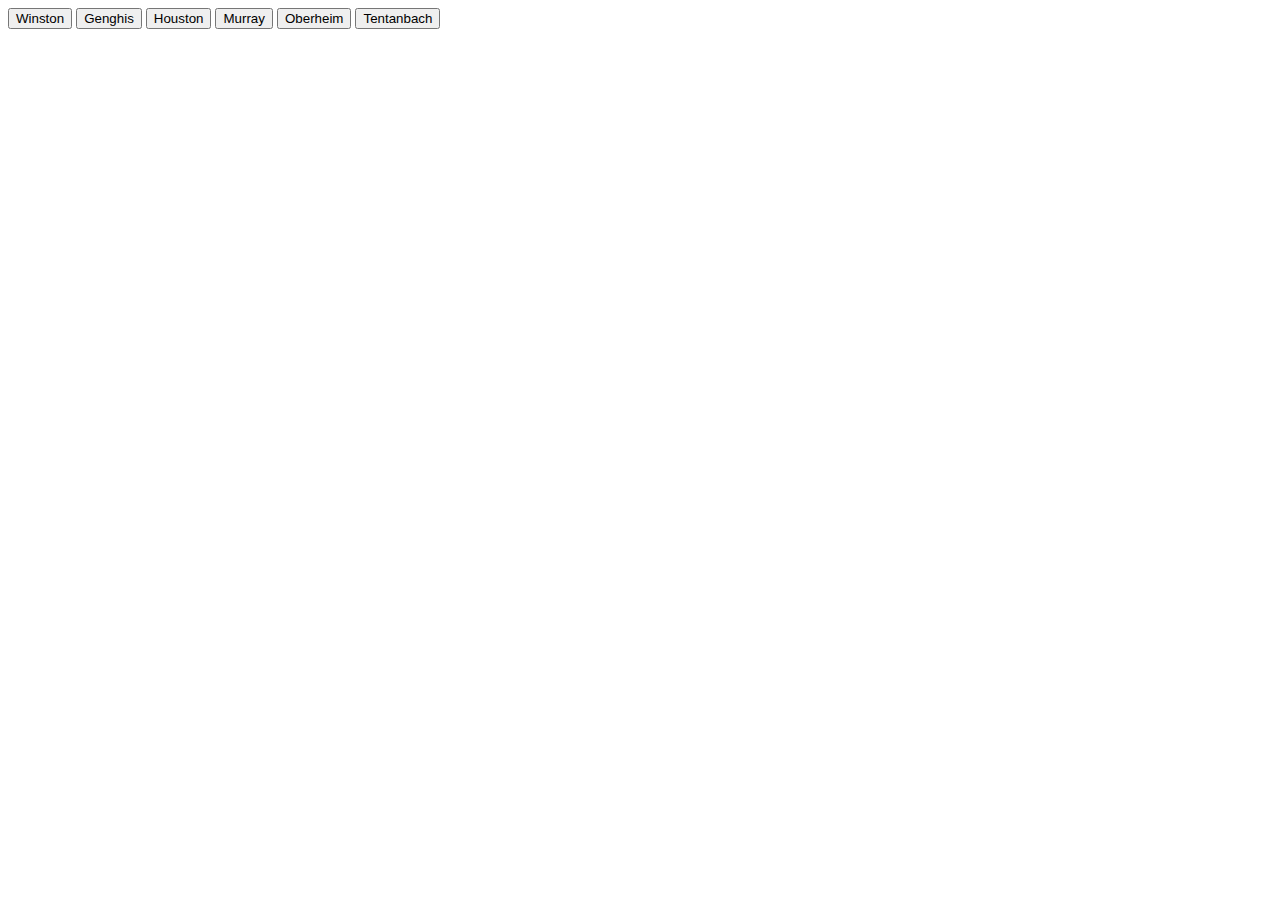
<file: browserhistory.html>
<html>
<head>
<title>Hist</title>
<script>
/** @const */ var voyc = {};
addEventListener('load', function(event) {
	new voyc.BrowserHistory('name', function(pageid) {
		document.title = 'Hist ' + pageid
		document.getElementById('content').innerHTML = 'This is a story about ' + pageid + '.';
	});

	var btns = document.querySelectorAll('button');
	for (var i=0; i<btns.length; i++) {
		btns[i].addEventListener('click', function(event) {
			(new voyc.BrowserHistory).nav(event.currentTarget.id);
		}, false);
	}
}, false)
</script>
<script src='browserhistory.js'></script>
</head>
<body>
<div>
	<button id=winston>Winston</button>
	<button id=genghis>Genghis</button>
	<button id=houston>Houston</button>
	<button id=murray>Murray</button>
	<button id=oberheim>Oberheim</button>
	<button id=tentanbach>Tentanbach</button>
</div>
<br/>
<div id=content>
</div>
</body>
</html>
</file>
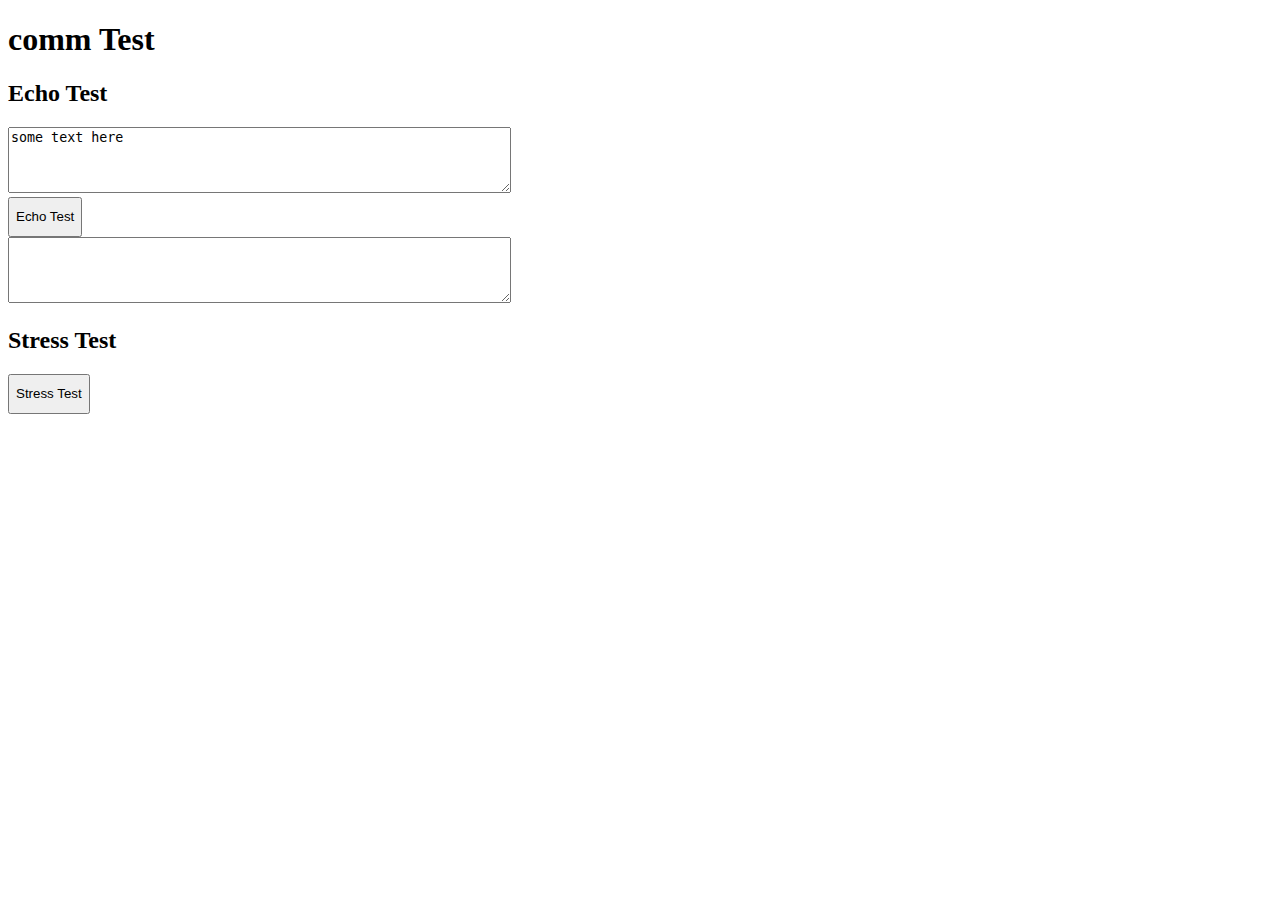
<file: comm.html>
﻿<!doctype html>
<html>
	<head>
		<title>Comm Test</title>
		<meta http-equiv="content-type" content="text/html; charset=UTF-8"/>
		<meta name="viewport" content="width=device-width, initial-scale=1, maximum-scale=1">
		<style>
			button {
				height: 40px;
			}
		</style>
		<script>
			/** @const */ var voyc = {};
			var commEcho = null;
			var commStress = null;

			onload = function() {
				commEcho = new voyc.Comm('http://guru.hagstrand.com/svc/');
				commStress = new voyc.Comm('http://guru.hagstrand.com/svc/');
			}
			
			echotest = function() {
				var a = {
					data: document.getElementById("xinput").value,
					stress: '0'
				}
				commEcho.request('echo', a, onEchoTestReturned);
			}
			
			onEchoTestReturned = function(ok, response, o) {
				if (ok) {
					document.getElementById("xoutput").value = response.echo;
				}
			}

			stresstest = function() {
				commStress.seq = 1;
				var c = document.getElementById('container');
				c.innerHTML = '';

				var numTests = 15;
				var e,tin,tout;
				for (var i=1; i<=numTests; i++) {
					e = document.createElement('div');
					c.appendChild(e);
					
					tin = document.createElement('textarea');
					tin.id = 'xin' + i;
					tin.value = 'data ' + i;
					e.appendChild(tin);

					tout = document.createElement('textarea');
					tout.id = 'xout' + i;
					e.appendChild(tout);

					var a = {
						data: document.getElementById('xin'+i).value,
						stress: '1'
					}

					commStress.request('echo', a, onStressTestReturned);
				}	
			}
			
			onStressTestReturned = function(ok, response, o) {
				if (ok) {
					var s = response.echo + ' |' + o.seq + '|' + o.ok + '|' + o.retries + '|' + o.elapsed;
					document.getElementById('xout'+o.seq).value = s;
				}
			}
		</script>
		<script src="comm.js" type="text/javascript"></script>
	</head>
	<body>
		<h1>comm Test</h1>
		<h2>Echo Test</h2>
		<textarea id="xinput" cols="60" rows="4">some text here</textarea><br/>
		<button onclick='echotest()'>Echo Test</button><br/>
		<textarea id="xoutput" cols="60" rows="4"></textarea><br/>

		<h2>Stress Test</h2>
		<button onclick='stresstest()'>Stress Test</button>
		<div id='container'></div>
	</body>
</html>
</file>
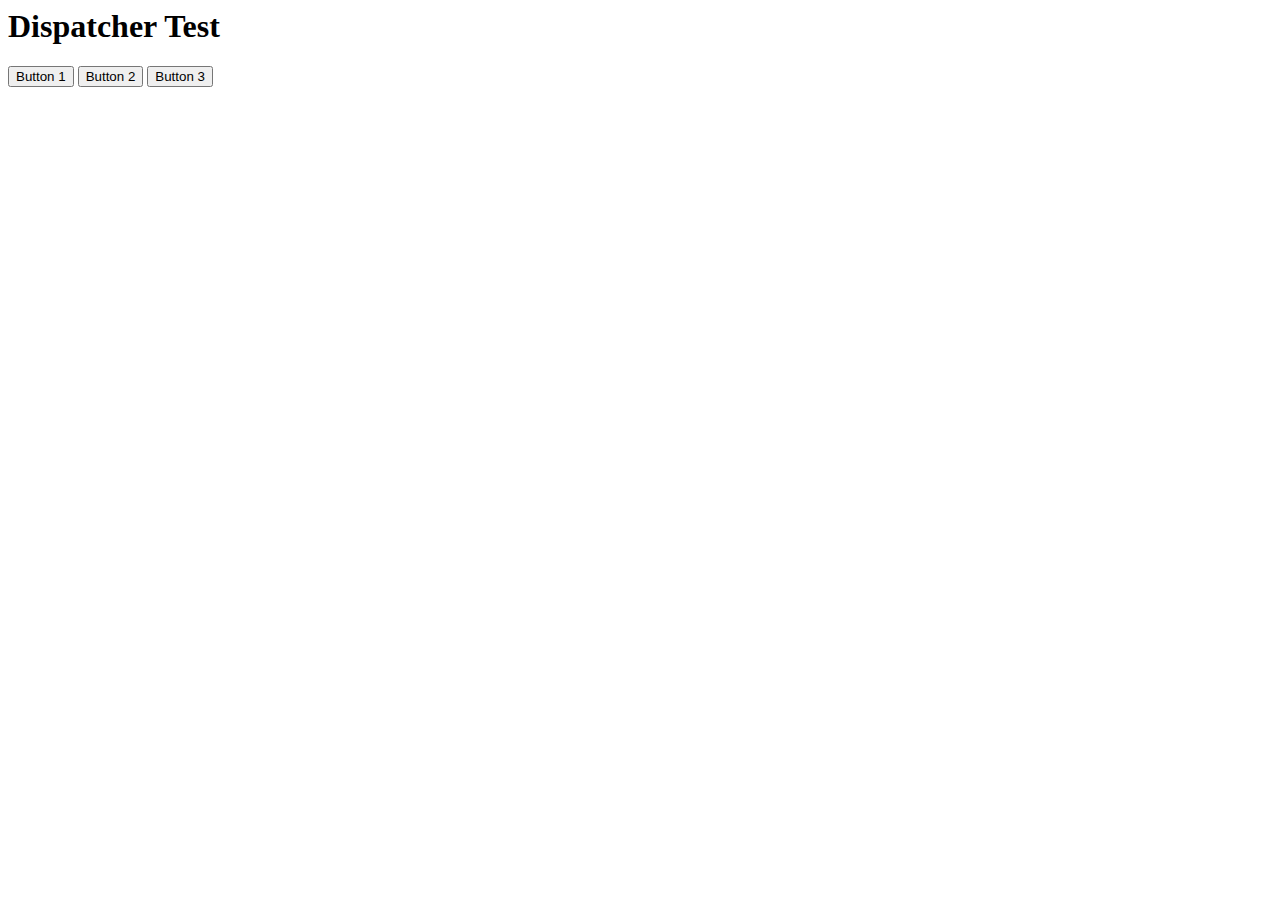
<file: dispatcher.html>
<html>
	<head>
		<title>Dispatcher Test</title>
		<script>
			voyc = {};
			Event = {
				OneClicked: 1,
				TwoClicked: 2,
				ThreeClicked: 3,
			};
		
			window.onload = onLoad;
			g = {};  // all global variables go in here

			function onLoad() {
				console.log("loading");

				// Create three dispatchers, for testing only.  Normally each app uses only one Dispatcher.
				g.dispatcher1 = new voyc.Dispatcher();
				g.dispatcher2 = new voyc.Dispatcher();
				g.dispatcher3 = new voyc.Dispatcher();

				g.dispatcher1.subscribe( Event.OneClicked, 'tester', onClickOne);
				g.dispatcher2.subscribe( Event.TwoClicked, 'tester', onClickTwo);
				g.dispatcher3.subscribe( Event.ThreeClicked, 'tester', onClickThree);

				g.myobject = new MyObject(g.dispatcher1);  // second subscribe to btn 1

				document.getElementById('btn1').addEventListener('click', function(evt) {
					g.dispatcher1.publish(Event.OneClicked, "self", {x:'homer', y:'jethro'});
				}, false);
				document.getElementById('btn2').addEventListener('click', function(evt) {
					g.dispatcher2.publish(Event.TwoClicked, "self", {data:'xxxx'});
				}, false);
				document.getElementById('btn3').addEventListener('click', function(evt) {
					g.dispatcher3.publish(Event.ThreeClicked, "self", {a:1,b:2});
				}, false);
			}

			function onClickOne(note) {
				alert(['in onClickOne', note.payload.x, note.payload.y]);
			}
			function onClickTwo(note) {
				alert(['in onClickTwo', note.payload.data]);
			}
			function onClickThree(note) {
				alert(['in onClickThree', note.payload.a, note.payload.b]);
			}
		</script>
		<script src="dispatcher.js"></script>

		<script>
			/* class MyObject */
			function MyObject(dispatcher) {
				var self = this;
				dispatcher.subscribe( Event.OneClicked, 'MyObject', self.click1);
			}
			MyObject.prototype = {
				click1 : function(note) {
					alert(['in myObject.click1', note.payload.x, note.payload.y]);
				}
			}
		</script>
	</head>

<body>
	<h1>Dispatcher Test</h1>
	<input type="button" value="Button 1" id='btn1'/>
	<input type="button" value="Button 2" id='btn2'/>
	<input type="button" value="Button 3" id='btn3'/>
</body>
</html>
</file>
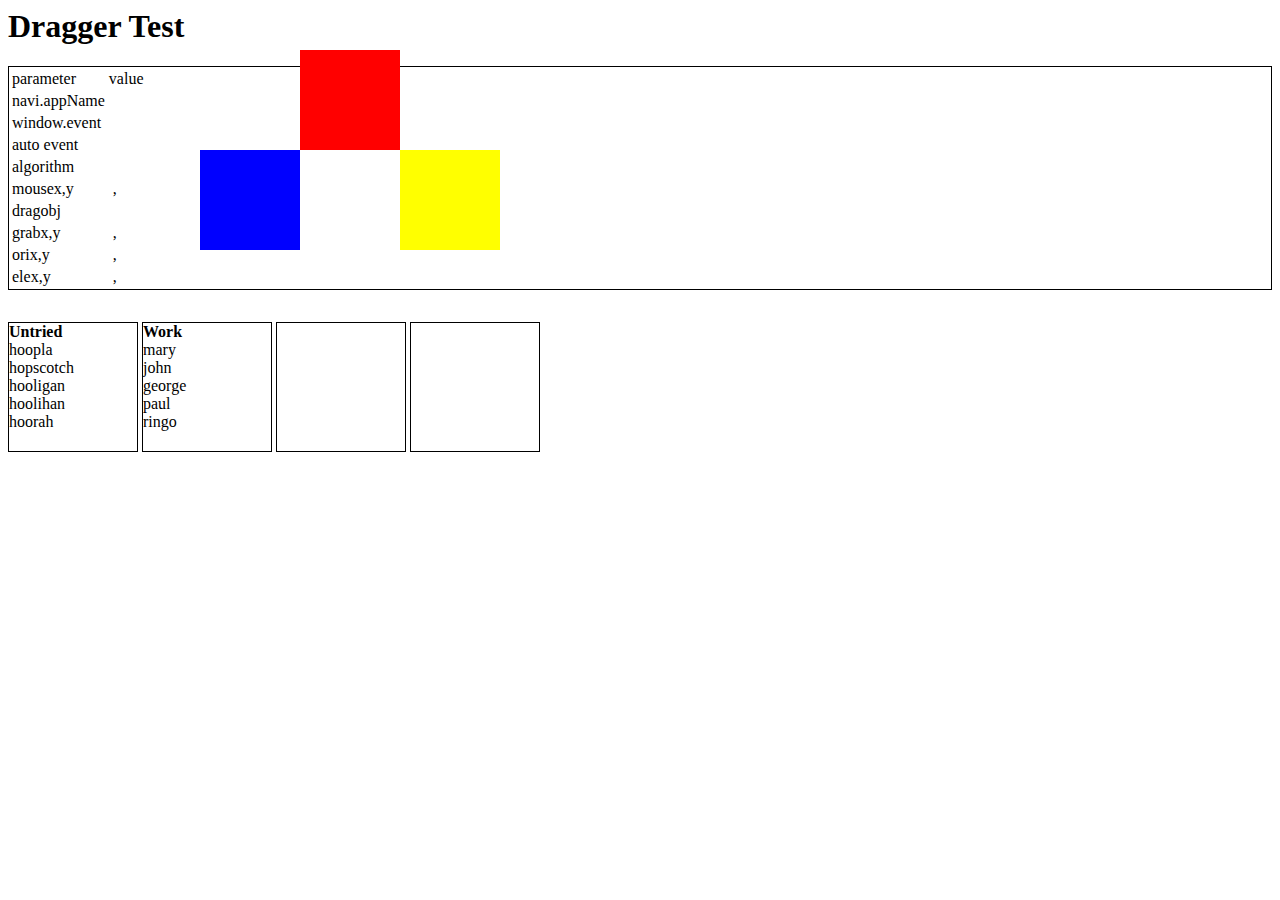
<file: dragger.html>
<html>
	<head>
	<title>Dragger Test</title>
	<style>
		.dragging {position:absolute;}
		.highlight {border:1px solid red}
		#redsquare {
			position:absolute; 
			top:50px; 
			left:300px; 
			width:100px; 
			height:100px; 
			background-color:red;
		}
		#bluesquare {
			position:absolute; 
			top:150px; 
			left:200px; 
			width:100px; 
			height:100px; 
			background-color:blue;
		}
		#yellowsquare {
			position:absolute; 
			top:150px; 
			left:400px; 
			width:100px; 
			height:100px; 
			background-color:yellow;
		}
		#internals {
			border:thin solid black;
		}
		#stacks {
			margin-top:2rem;
		}
		.stack {
			border:thin solid black;
			width:8rem;
			height:8rem;
			display:inline-block;
			vertical-align:top;
		}
		ct {
			font-weight:bold;
			display:block;
		}
		cd {
			display:block;
		}
		cd.dragging {
			position:absolute;
			background-color:gold;
		}
		cx {
			display:block;
			xborder-bottom:1px solid green;
			margin:0 .5rem;
		}
		cx.highlight {
			border-bottom:2px solid red;
		}
	</style>
	<script>
		/** @const */ var voyc = {};  // global internal, compiler removes
		window['voyc'] = {};  // global external, compiler keeps
		window.onload = function() {
			dragger = new voyc.Dragger();

			// request info for debugging
			dragger.setInternals(document.getElementById('internals'));

			// redsquare: default behavior, no listeners
			var e = document.getElementById("redsquare");
			dragger.enableDrag(e);

			// bluesquare: two listeners
			var e = document.getElementById("bluesquare");
			dragger.enableDrag(e);
			dragger.addListener( e, 'drag', function(e,x,y) {
				var d = document.getElementById('bluesquare');
				d.innerHTML = [x,y];
			});
			dragger.addListener( e, 'drop', function(e,x,y) {
				var d = document.getElementById('bluesquare');
				d.innerHTML = 'dropped at '+[x,y];
			});

			// yellowsquare: dropped
			var e = document.getElementById("yellowsquare");
			dragger.enableDrag(e);
			dragger.addListener( e, 'drag', function(e,x,y) {
				var d = document.getElementById('yellowsquare');
				d.innerHTML = [x,y];
			});
			dragger.addListener( e, 'drop', function(e,x,y) {
				var d = document.getElementById('yellowsquare');
				d.innerHTML = 'dropped at '+[x,y];
			});

			$ = function(e) {return document.getElementById(e);};

			$('untried').innerHTML = '<ct>Untried</ct><cx></cx><cd>hoopla</cd><cx></cx><cd>hopscotch</cd><cx></cx><cd>hooligan</cd><cx></cx><cd>hoolihan</cd><cx></cx><cd>hoorah</cd>';
			$('work').innerHTML = '<ct>Work</ct><cx></cx><cd>mary</cd><cx></cx><cd>john</cd><cx></cx><cd>george</cd><cx></cx><cd>paul</cd><cx></cx><cd>ringo</cd>';

			var elems = document.getElementsByTagName('cd');
			for (var i=0; i<elems.length; i++) {
				elems[i].setAttribute('drag', 'drag');
				dragger.enableDrag(elems[i]);
				dragger.addListener( elems[i], 'grab', function(e,x,y) {
					e.classList.add('dragging');
					//e.style.position = 'absolute';
				});
				dragger.addListener( elems[i], 'drop', function(e,x,y,d) {
					if (d) {
						console.log('stack rearrangd'); 
					}
				});
			}

			var elems = document.getElementsByTagName('cx');
			for (var i=0; i<elems.length; i++) {
				dragger.enableDrop(elems[i]);
			}
		}
	</script>
	<script src="dragger.js" type="text/javascript"></script>
	<script src="utils.js" type="text/javascript"></script>
	</head>

	<body>
		<h1>Dragger Test</h1>
		<div drag id='redsquare'></div>
		<div drag id='bluesquare'></div>
		<div drag id='yellowsquare'></div>
		<div drag id='internals'></div>

		<div id='stacks'>
			<div class='stack' id='untried' ></div>
			<div class='stack' id='work'    ></div>
			<div class='stack' id='review'  ></div>
			<div class='stack' id='mastered'></div>
		</div>
	</body>
</html>
</file>
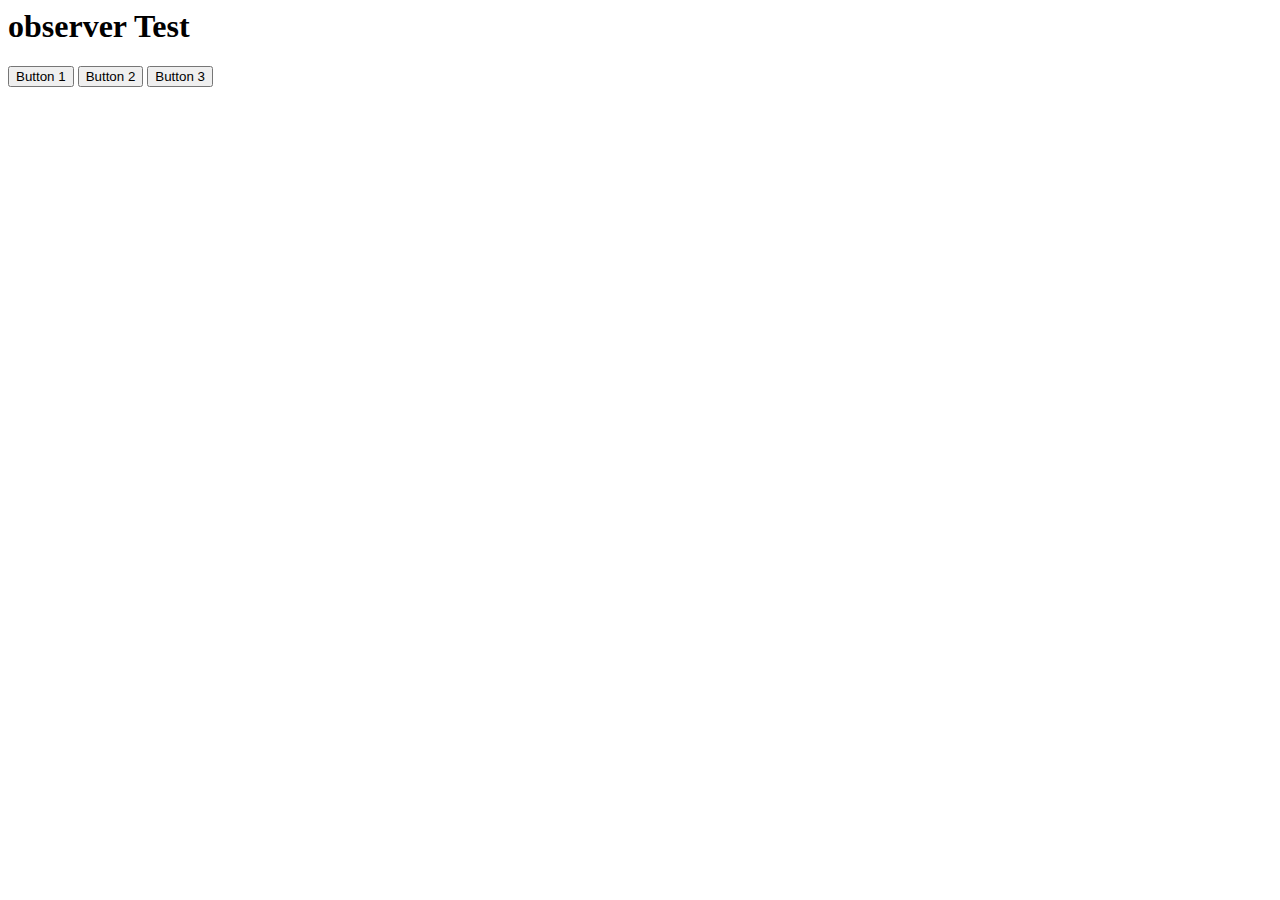
<file: observer.html>
<html>
	<head>
		<title>Observer Test</title>
		<script>
			/** @const */ var voyc = {};
			window.onload = onLoad;
			g = {};  // all global variables go in here

			function onLoad() {
				console.log("loading");
				g.observer = new voyc.Observer();
				g.observer.subscribe( "onClickOne", 'tester', onClickOne);
				g.observer.subscribe( "onClickTwo", 'tester', onClickTwo);
				g.observer.subscribe( "onClickThree", 'tester', onClickThree);

				g.myobject = new MyObject(g.observer);  // second subscribe to btn 1

				document.getElementById('btn1').addEventListener('click', function(evt) {
					g.observer.publish("onClickOne", "self", {x:'homer', y:'jethro'});
				}, false);
				document.getElementById('btn2').addEventListener('click', function(evt) {
					g.observer.publish("onClickTwo", "self", {data:'xxxx'});
				}, false);
				document.getElementById('btn3').addEventListener('click', function(evt) {
					g.observer.publish("onClickThree", "self", {a:1,b:2});
				}, false);
			}

			function onClickOne(note) {
				alert(['in onClickOne', note.payload.x, note.payload.y]);
			}
			function onClickTwo(note) {
				alert(['in onClickTwo', note.payload.data]);
			}
			function onClickThree(note) {
				alert(['in onClickThree', note.payload.a, note.payload.b]);
			}

			/* class MyObject */
			function MyObject() {
				var self = this;
				(new voyc.Observer).subscribe( "onClickOne", 'MyObject', self.click1);
			}
			MyObject.prototype = {
				click1 : function(note) {
					alert(['in myObject.click1', note.payload.x, note.payload.y]);
				}
			}
		</script>
		<script src="observer.js"></script>
	</head>

	<body>
		<h1>observer Test</h1>
		<input type="button" value="Button 1" id='btn1'/>
		<input type="button" value="Button 2" id='btn2'/>
		<input type="button" value="Button 3" id='btn3'/>
	</body>
</html>
</file>
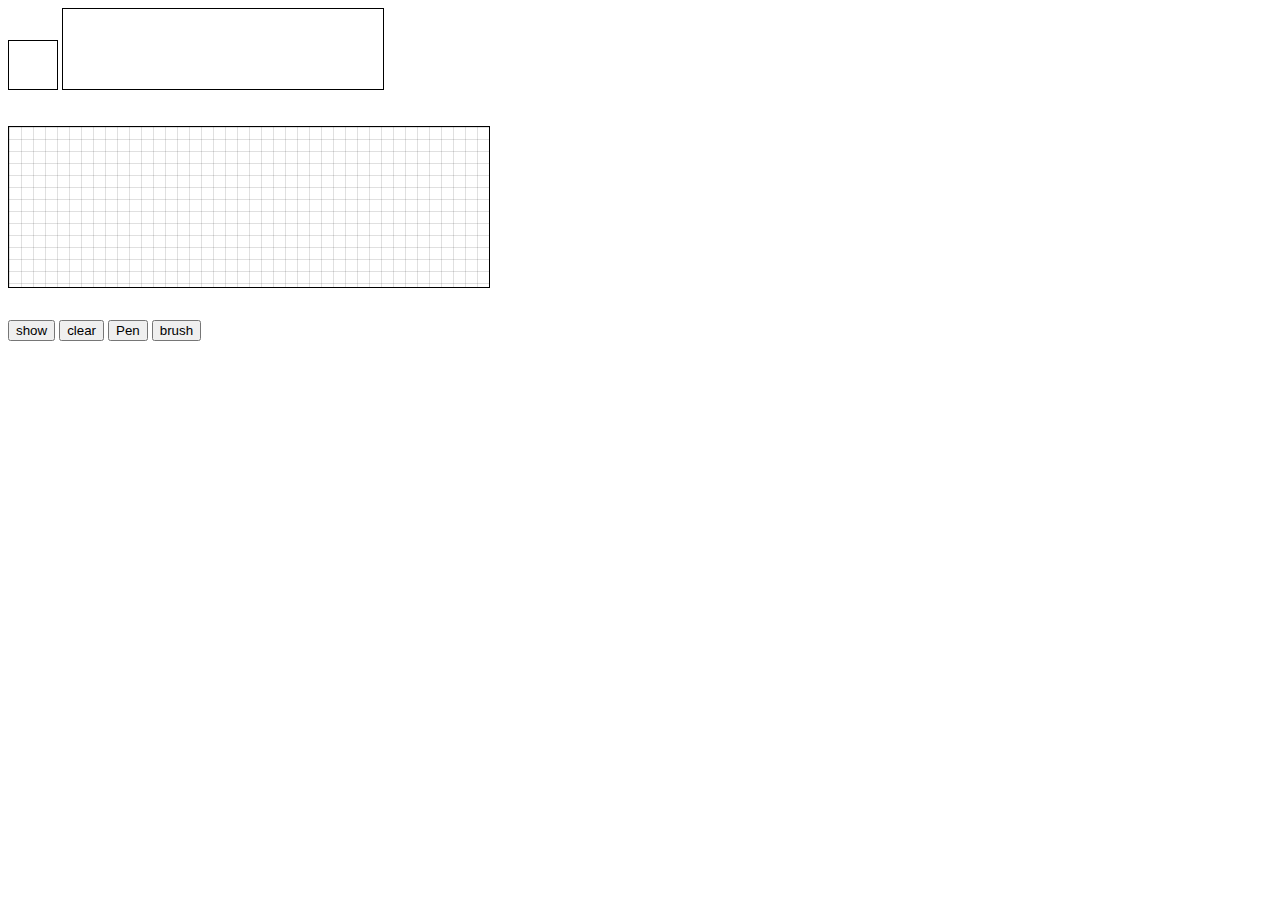
<file: sketch.html>
<html>
<head>
	<meta http-equiv='content-type' content='text/html; charset=UTF-8'/>
	<title>sketch</title>
	<meta name='viewport' content='width=device-width, initial-scale=1, maximum-scale=1'>
	<meta equiv='X-UA-Compatible' content='IE=8'> <!-- for ie8 drag-n-drop bug -->

	<style>
		#d1 {
			height:3rem;
			width:3rem;
			color:blue;
			border:1px solid black;
			margin-bottom:2rem;
		}
		#d2 {
			height:5rem;
			width:20rem;
			color:blue;
			border:1px solid black;
			margin-bottom:2rem;
		}
		#d3 {
			height:10rem;
			width:30rem;
			color:blue;
			border:1px solid black;
			margin-bottom:2rem;
		}
		#content {
			position:fixed;
			font-size:6rem;
			color:navy;
			text-align:center;
			width:inherit;
			height:inherit;
		}
		#canvas {
			position:fixed;
			color:orange;
			text-align:center;
			width:inherit;
			height:inherit;
		}
		.fixed {
			position:fixed;
		}
		[hidden] {
			display:none;
		}
	</style>

	<script>
		/** @const */ var voyc = {};
		var sketch1 = null;
		var sketch2 = null;
		var sketch3 = null;

		onload = function() {
			sketch1 = new voyc.Sketch(document.getElementById('d1'));
			sketch1.draw();

			sketch2 = new voyc.Sketch(document.getElementById('d2'));
			sketch2.draw();

			sketch3 = new voyc.Sketch(document.getElementById('canvas'));
			sketch3.setOptions({
				penColor:'fuchsia',
				hasGrid:true,
				gridColor:'black',
			});
			sketch3.draw();

			document.getElementById('clear-btn').addEventListener('click', function() {sketch1.clear()}, false);
			document.getElementById('clear-btn').addEventListener('click', function() {sketch2.clear()}, false);
			document.getElementById('clear-btn').addEventListener('click', function() {
				sketch3.clear();
				document.getElementById('content').setAttribute('hidden', '');
			}, false);

			document.getElementById('show-btn').addEventListener('click', function() {
				document.getElementById('content').removeAttribute('hidden', '');
			}, false);

			document.getElementById('pen-btn').addEventListener('click', function() {
				sketch3.setOptions({
				        penColor:'fuchsia',
				        brushSize:5
				});
			}, false);
			
			document.getElementById('brush-btn').addEventListener('click', function() {
				sketch3.setOptions({
				        penColor:'yellow',
				        brushSize:12
				});
			}, false);
		}
	</script>
	<script src='sketch.js'></script>
</head>
<body>
	<canvas id="d1"></canvas>
	<canvas id="d2"></canvas>
	<div id="d3">
		<div hidden id='content'>ॐ</div>
		<canvas id='canvas'></canvas>
	</div>
	<input type='button' id='show-btn' value='show'/>
	<input type='button' id='clear-btn' value='clear'/>
	<input type='button' id='pen-btn' value='Pen'/>
	<input type='button' id='brush-btn' value='brush'/>
</body>
</html>
</file>
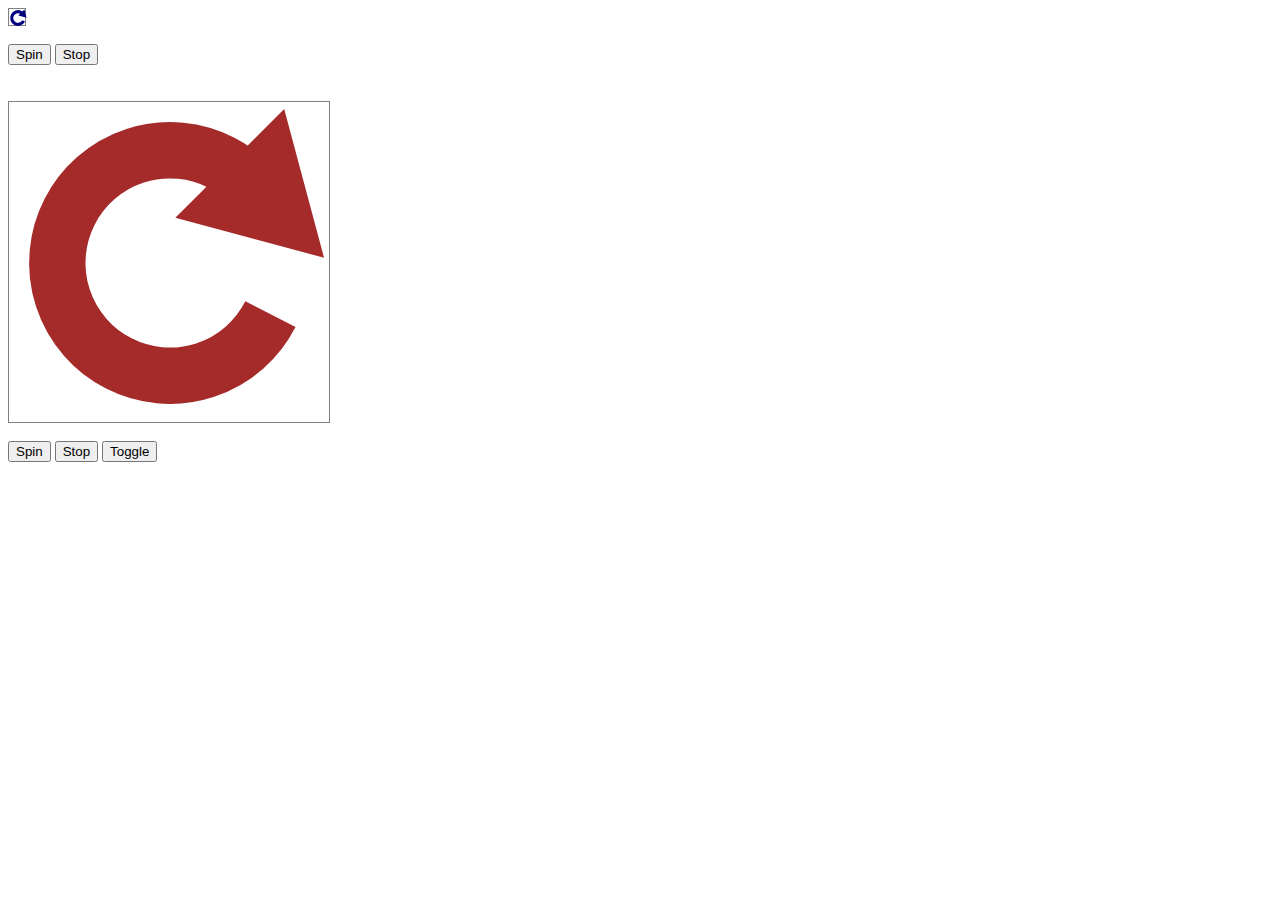
<file: spinner.html>
<html>
<head>
	<meta http-equiv='content-type' content='text/html; charset=UTF-8'/>
	<title>Spin</title>
	<meta name='viewport' content='width=device-width, initial-scale=1, maximum-scale=1'>
	<meta equiv='X-UA-Compatible' content='IE=8'> <!-- for ie8 drag-n-drop bug -->

	<style>
		#c1 {
			height:1em;
			width:1em;
			border:1px solid gray;
			color:navy;
		}
		#c2 {
			height:20em;
			width:20em;
			border:1px solid gray;
			color:brown;
		}
		.spinning {
			animation: rotate-left 1.2s linear infinite;
		}
		@keyframes rotate-left {
		  from { transform: rotate(0deg);}
		  to {transform: rotate(360deg);}
		}
	</style>

	<script>
		/** @const */ var voyc = {};
		var spinner1 = null;
		var spinner2 = null;

		onload = function() {
			spinner1 = new voyc.Spinner(document.getElementById('c1'));
			spinner1.draw();

			spinner2 = new voyc.Spinner(document.getElementById('c2'));
			spinner2.draw();
		}
	</script>
	<script src='spinner.js'></script>
</head>
<body>
	<div id="c1"></div><br/>
	<button onclick='spinner1.spin()'>Spin</button>
	<button onclick='spinner1.stop()'>Stop</button><br/><br/><br/>
	
	<div id="c2"></div><br/>
	<button onclick='spinner2.spin()'>Spin</button>
	<button onclick='spinner2.stop()'>Stop</button>
	<button onclick='spinner2.toggle()'>Toggle</button>
</body>
</html>
</file>
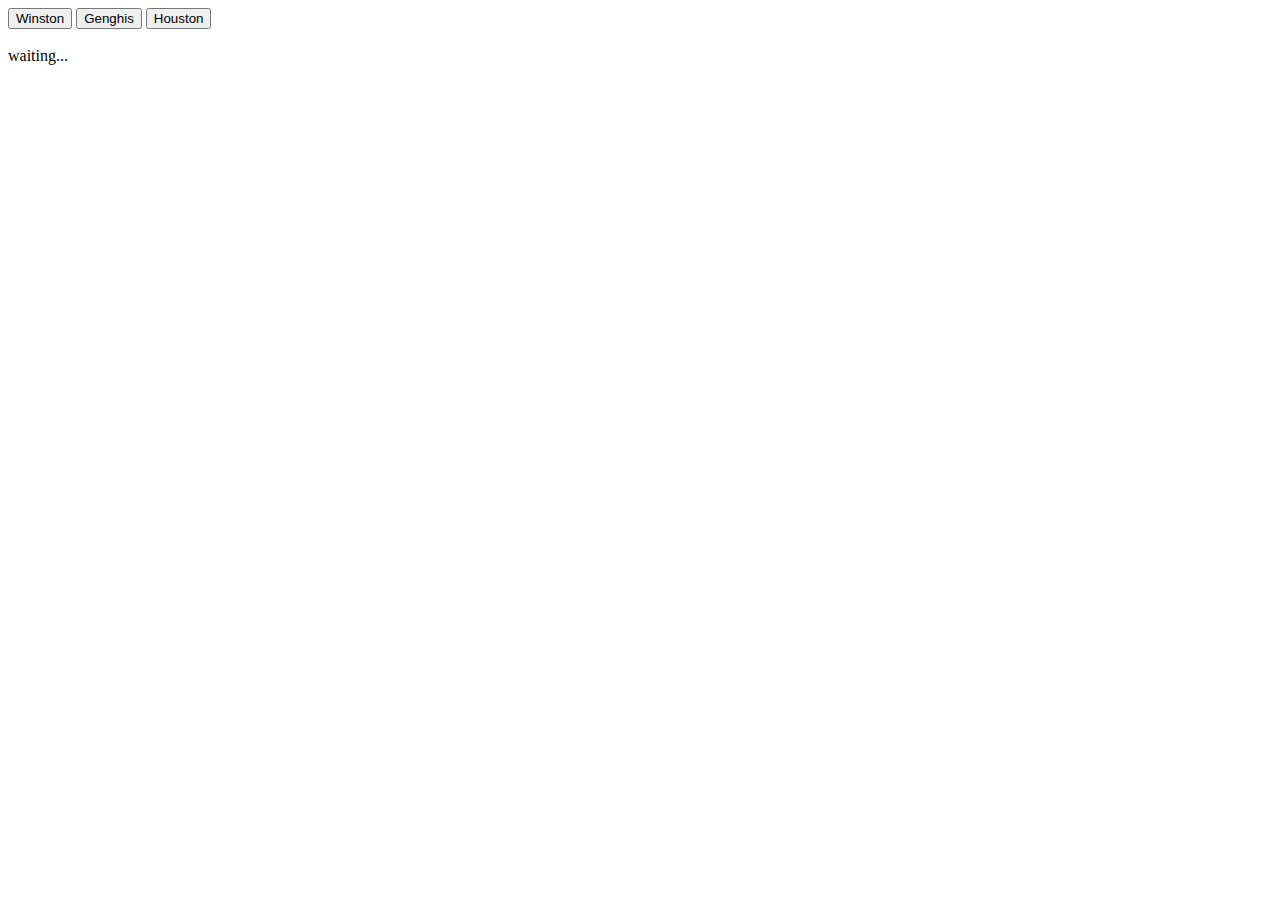
<file: sync.html>
<html>
<head>
	<meta http-equiv='content-type' content='text/html; charset=UTF-8'/>
	<title>Sync</title>
	<meta name='viewport' content='width=device-width, initial-scale=1, maximum-scale=1'>
	<meta equiv='X-UA-Compatible' content='IE=8'> <!-- for ie8 drag-n-drop bug -->

	<script>
	/** @const */ var voyc = {};
	addEventListener('load', function(event) {
		var sync = new voyc.Sync();
		sync.setup( function() {
			document.getElementById('content').innerHTML = 'finished';
		})
		var btns = document.querySelectorAll('button');
		for (var i=0; i<btns.length; i++) {
			sync.set(btns[i].id, 'waiting');
			btns[i].addEventListener('click', function(event) {
				sync.set(event.currentTarget.id, 'ready');
			}, false);
		}
	}, false)
	</script>
	<script src='sync.js'></script>
</head>
<body>
<div>
	<button id=winston>Winston</button>
	<button id=genghis>Genghis</button>
	<button id=houston>Houston</button>
</div>
<br/>
<div id=content>waiting...</div>
</body>
</html>
</file>
